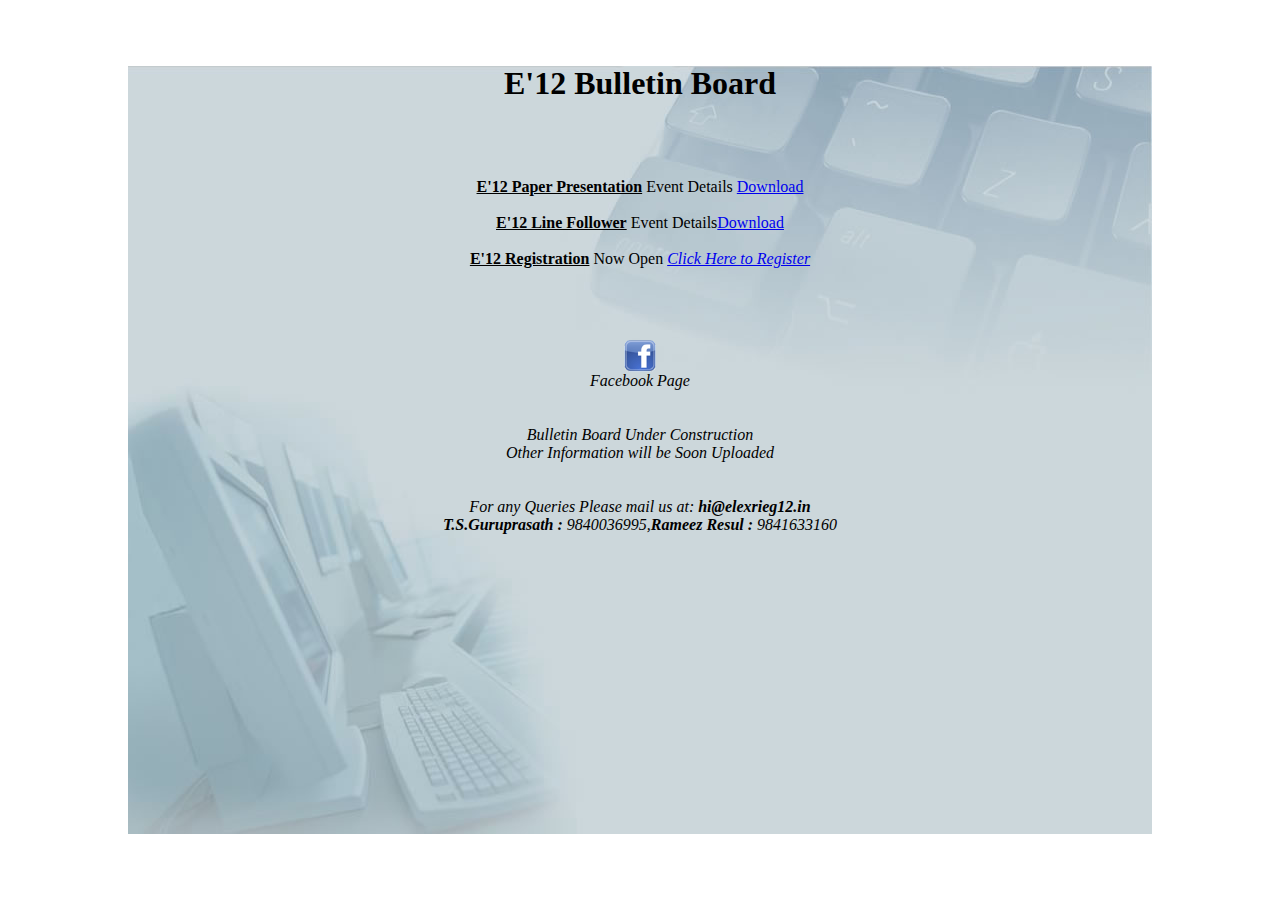
<file: bulletin.html>
<html>
<head>
<title>E'12 | Elexrieg 12 | MNMJEC</title>
        <meta http-equiv="Content-Type" content="text/html; charset=UTF-8"/>
        <meta name="description" content="E'12 | Elexrieg 12,Technical Symposium ,Depatment of ECE ,MNM Jain Engineering College ,Chennai" />
        <meta name="keywords" content="Elexrieg,Technical,Symposium,MNMJEC,ECE Department,Paper Presentation,Quiz,Workshop,Adzap,"/>
<link rel="shortcut icon" href="http://www.elexreg12.in/favicon.ico">

<script type="text/javascript">

  var _gaq = _gaq || [];
  _gaq.push(['_setAccount', 'UA-28508485-1']);
  _gaq.push(['_trackPageview']);

  (function() {
    var ga = document.createElement('script'); ga.type = 'text/javascript'; ga.async = true;
    ga.src = ('https:' == document.location.protocol ? 'https://ssl' : 'http://www') + '.google-analytics.com/ga.js';
    var s = document.getElementsByTagName('script')[0]; s.parentNode.insertBefore(ga, s);
  })();

</script>
</head>
<body>
<div id="fb-root"></div>
<script>(function(d, s, id) {
  var js, fjs = d.getElementsByTagName(s)[0];
  if (d.getElementById(id)) return;
  js = d.createElement(s); js.id = id;
  js.src = "//connect.facebook.net/en_US/all.js#xfbml=1&appId=130165277096883";
  fjs.parentNode.insertBefore(js, fjs);
}(document, 'script', 'facebook-jssdk'));</script>
<style type="text/css">
body
{ 
background-image:url('5981.jpg');
background-repeat:no-repeat;
background-attachment:fixed;
background-position:center; 
}
</style>
<body>
<br>
<br>
<h1><center> E'12 Bulletin Board <center></h1>
<br>
<br>
<br>
<p1><center><strong><u> E'12 Paper Presentation</u></strong> Event Details <a href="http://www.elexrieg12.in/e12docs/E12PPDetails.pdf"target='_blank'>Download</a><center></p1> <br>
<p1><center><strong><u> E'12 Line Follower</u></strong> Event Details<a href="http://www.elexrieg12.in/e12docs/E12linefollower.pdf"target='_blank'>Download</a><center></p1>
<br>
<p1><center><strong><u> E'12 Registration</u></strong> Now Open <a href="http://www.elexrieg12.in/Register.html"target='_blank' title="E'12| Registrations" ><i>Click Here to Register<i></a><center></p1> 
 

<br><br><br><br>

<a href="https://www.facebook.com/elexrieg12">
<img src="fb.png" alt="E'12 Facebook Page" width="32" height="32" />
</a>
<p1><center><i>Facebook Page <i><center></p1><br><br>
<p1><center><i>Bulletin Board Under Construction <i><center></p1>
<p1><center><i>Other Information will be Soon Uploaded <i><center></p1>
<br>
<br>
<p1><center><i>For any Queries Please mail us at:<strong> hi@elexrieg12.in</strong> <i><center></p1>
<p1><center><i><strong> T.S.Guruprasath :</strong> 9840036995,<strong>Rameez Resul :</strong> 9841633160<i><center></p1>



</head>
</body>
</html>
</file>
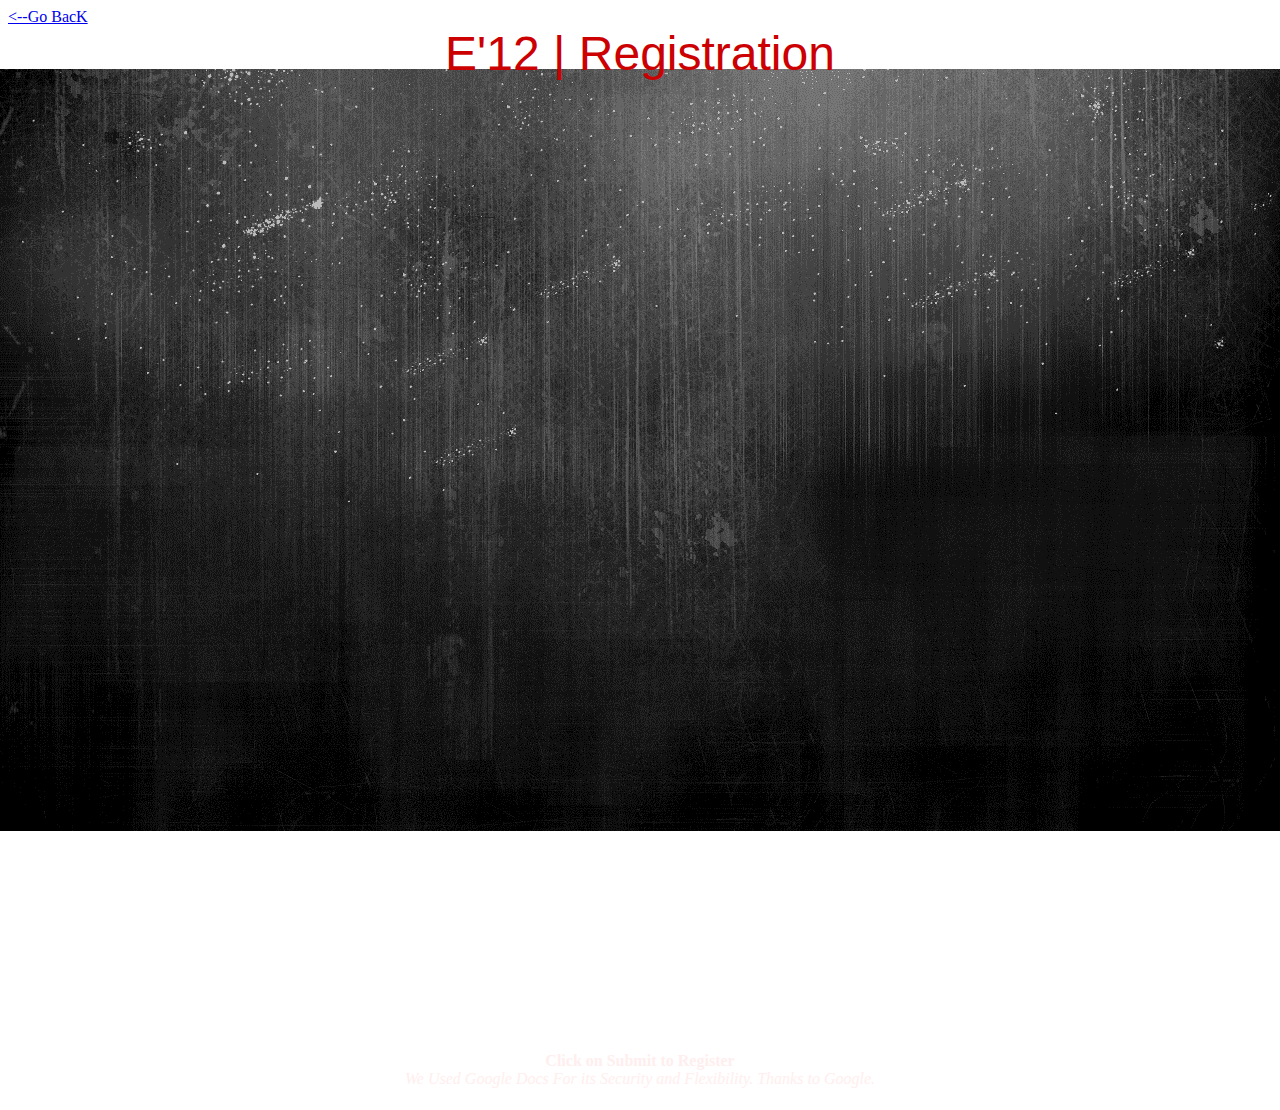
<file: Register.html>
<html>
    <head>
        <title>E'12 | Elexrieg 12 | Registrations | MNMJEC</title>
        <meta http-equiv="Content-Type" content="text/html; charset=UTF-8"/>
        <meta name="og:description" content="E'12 | Elexrieg 12 ,Registrations Open,Technical Symposium ,Depatment of ECE ,MNM Jain Engineering College ,Chennai" />
        <meta name="keywords" content="Elexrieg,Technical,Symposium,MNMJEC,ECE Department,Paper Presentation,Quiz,Workshop,Adzap,"/>
	<meta property="og:image" content="http://elexrieg12.in/e12.jpeg"/>
    <meta property="og:site_name" content="Elexrieg'12 |E'12| Registration"/>
	<link rel="shortcut icon" href="../favicon.ico" type="image/x-icon"/>
	<script type="text/javascript">

  var _gaq = _gaq || [];
  _gaq.push(['_setAccount', 'UA-28508485-1']);
  _gaq.push(['_trackPageview']);

  (function() {
    var ga = document.createElement('script'); ga.type = 'text/javascript'; ga.async = true;
    ga.src = ('https:' == document.location.protocol ? 'https://ssl' : 'http://www') + '.google-analytics.com/ga.js';
    var s = document.getElementsByTagName('script')[0]; s.parentNode.insertBefore(ga, s);
  })();

</script>
</head>
<body>
<style type="text/css">
body
{ 
background-image:url('bg.png');
background-repeat:no-repeat;
background-attachment:fixed;
background-position:center; 
}
</style>
<div style="text-align: left;"><span style="text-decoration: underline; color: rgb(255, 255, 255);"><a href="http://www.elexrieg12.in">&lt;--Go BacK</a></span><span class="Apple-tab-span" style="white-space:pre"><span style="font-size: -webkit-xxx-large;"></span></span><center><span style="color: rgb(204, 0, 0); font-family: 'Trebuchet MS', Arial, Helvetica; font-size: -webkit-xxx-large;">E'12 | Registration</span></div></center><center><embed src="https://docs.google.com/spreadsheet/embeddedform?formkey=dHNtcjZ1U0dYYlUwRTVrZm1tb1BLQkE6MA" width="760" height="950" frameborder="0" marginheight="0" marginwidth="0"/></center>
<h1 style="text-align: center;"><center style="font-family: 'Times New Roman'; font-weight: normal; font-size: medium; "><strong style="color: rgb(255, 238, 238);">Click on Submit to Register</strong></center><center><i><span style="font-family: 'Times New Roman'; font-weight: normal; font-size: medium; color: rgb(255, 238, 238);">We Used Google Docs For its Security and&nbsp;Flexibility. Thanks to Google.</span></i></center></h1>
</body>
</html>
</file>
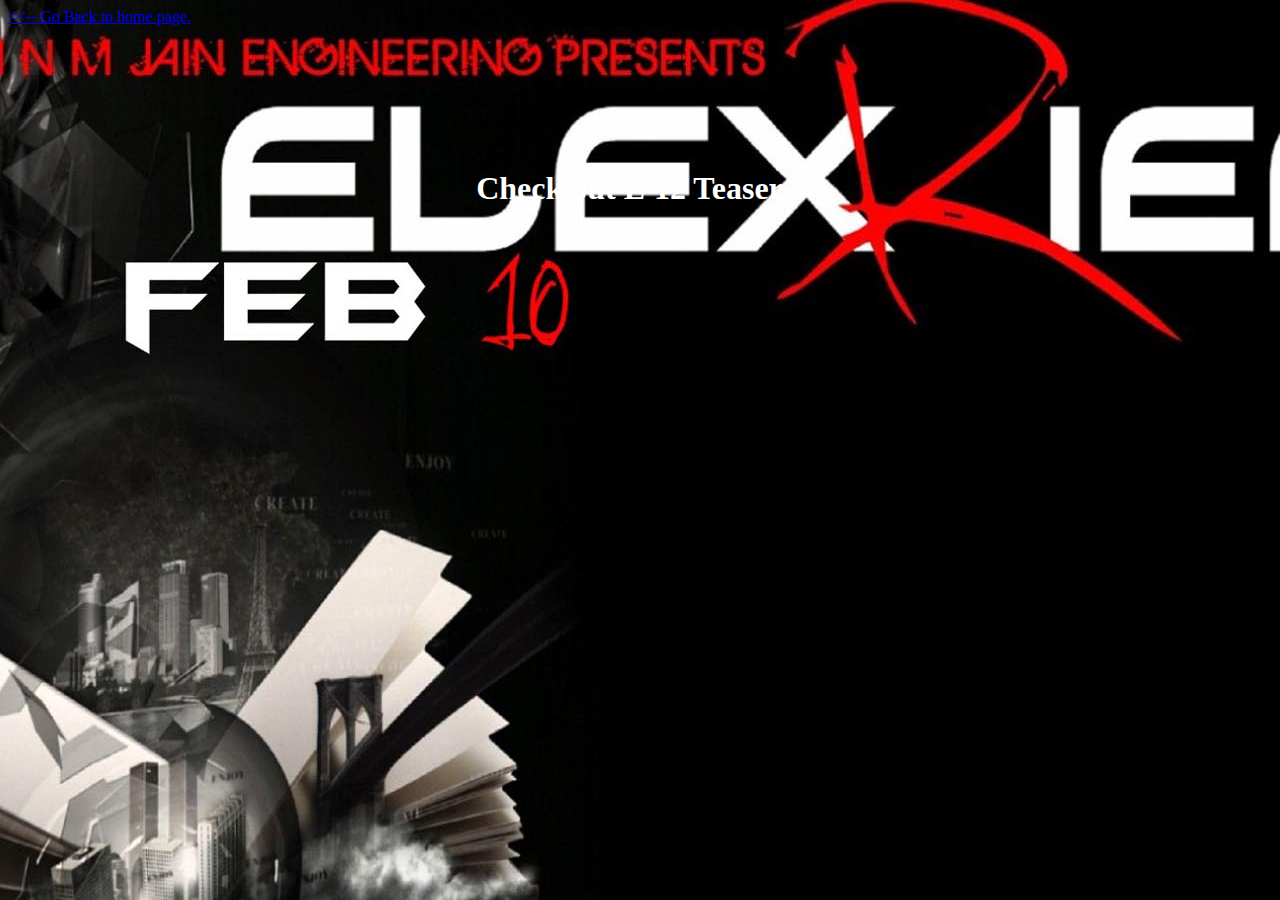
<file: video.html>
<html>

<head>
<link rel="shortcut icon" href="../favicon.ico" type="image/x-icon"/>
<title>E'12 | E'12 Teaser | MNMJEC</title>
        <meta http-equiv="Content-Type" content="text/html; charset=UTF-8"/>
        <meta name="og:description" content="E'12 | Elexrieg 12,Technical Symposium ,Depatment of ECE ,MNM Jain Engineering College ,Chennai" />
        <meta name="keywords" content="Elexrieg,Technical,Symposium,MNMJEC,ECE Department,Paper Presentation,Quiz,Workshop,Adzap,"/>
	<meta property="og:image" content="http://elexrieg12.in/e12.jpeg"/>
    <meta property="og:site_name" content="Elexrieg'12 |E'12"/>

<script type="text/javascript">

  var _gaq = _gaq || [];
  _gaq.push(['_setAccount', 'UA-28508485-1']);
  _gaq.push(['_trackPageview']);

  (function() {
    var ga = document.createElement('script'); ga.type = 'text/javascript'; ga.async = true;
    ga.src = ('https:' == document.location.protocol ? 'https://ssl' : 'http://www') + '.google-analytics.com/ga.js';
    var s = document.getElementsByTagName('script')[0]; s.parentNode.insertBefore(ga, s);
  })();

</script>
</head>
<body>
<div id="fb-root"></div>
<script>(function(d, s, id) {
  var js, fjs = d.getElementsByTagName(s)[0];
  if (d.getElementById(id)) return;
  js = d.createElement(s); js.id = id;
  js.src = "//connect.facebook.net/en_US/all.js#xfbml=1&appId=130165277096883";
  fjs.parentNode.insertBefore(js, fjs);
}(document, 'script', 'facebook-jssdk'));</script>
<style type="text/css">
body
{ 
background-image:url('776.jpeg');
background-repeat:no-repeat;
background-attachment:fixed;
background-position:center; 
}
</style>
<a href="http://elexrieg12.in/"<<font size="4" color="white"><<-- Go Back to home page.</font><strong></a>
<br><br><br>
<br><br><br><br><br><br>
<p1><center><strong><font size="6" color="white">Check out E'12 Teaser...</font><strong></center></p1><br><br><br><br>
<center><iframe width="560" height="315" src="https://www.youtube.com/embed/fyvzln39lQ8" frameborder="0" allowfullscreen></iframe></center> 

<br>

<center><div class="fb-comments" data-href="http://elexrieg12.in/" data-num-posts="10" data-width="500" data-colorscheme="dark"></div></center>

</body>
</html>
</file>
